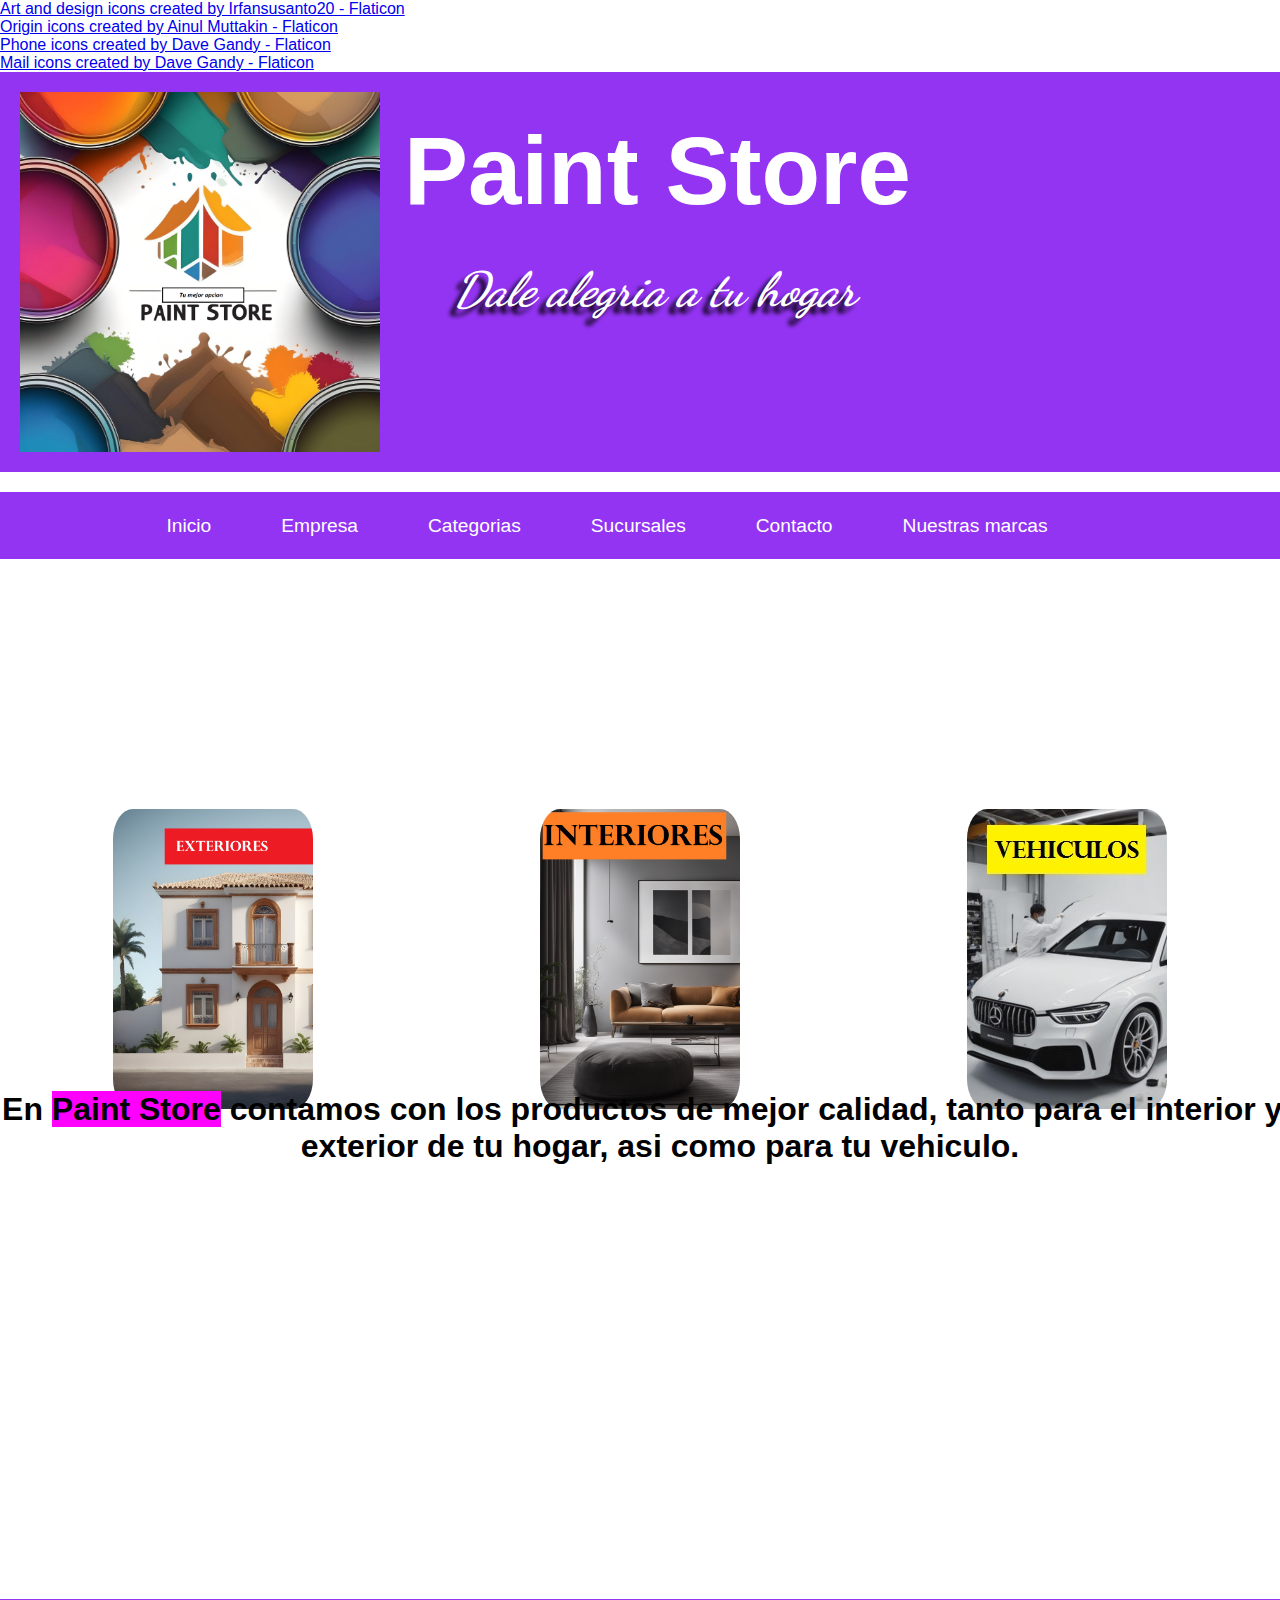
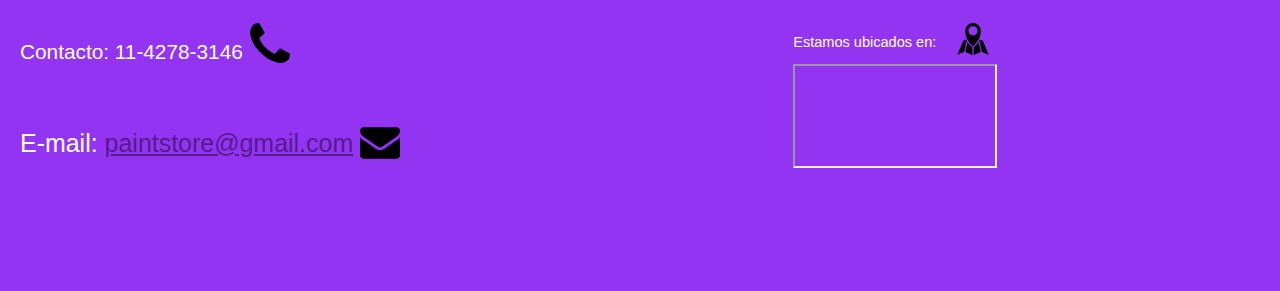
<file: index.html>
<!DOCTYPE html>
<html lang="en">
<head>
	<link rel="icon" href="imagenes/favicon.ico">
        <meta charset="utf-8">
        <meta name="viewport" content="width=device-width, initial-scale=1.0">
        <link rel="stylesheet" href="css/estilos.css">
        <title>Paint Store</title>
        <link rel="preconnect" href="https://fonts.googleapis.com">
        <link rel="preconnect" href="https://fonts.gstatic.com" crossorigin>
        <link href="https://fonts.googleapis.com/css2?family=Dancing+Script:wght@400..700&display=swap" rel="stylesheet">
        <a href="https://www.flaticon.com/free-icons/art-and-design" title="art and design icons">Art and design icons created by Irfansusanto20 - Flaticon</a>
        <a href="https://www.flaticon.com/free-icons/origin" title="origin icons">Origin icons created by Ainul Muttakin - Flaticon</a>
        <a href="https://www.flaticon.com/free-icons/phone" title="phone icons">Phone icons created by Dave Gandy - Flaticon</a>
        <a href="https://www.flaticon.com/free-icons/mail" title="mail icons">Mail icons created by Dave Gandy - Flaticon</a>
    </head>
<body>
	<header class="header">
		<div class="logo">
			<img src="imagenes/logopaintstore.png" alt="logo de la empresa">
		</div>
		<div class="titulos">
			<h1 class="titulo">Paint Store</h1>
			<h2 class="subtitulo">Dale alegria a tu hogar</h2>
		</div>
		
	</header>
	<nav class="nav">
        <a href="" class="nav-link">Inicio</a>
        <a href="" class="nav-link">Empresa</a>
        <a href="" class="nav-link">Categorias</a>
        <a href="" class="nav-link">Sucursales</a>
        <a href="formulario/formulario.html" class="nav-link">Contacto</a>
        <a href="" class="nav-link">Nuestras marcas</a>
	</nav>
	<main>
		<section class="cuadros">
		<a href="exteriores/exteriores.html">
            <section class="section" id="caja1"></section>
        </a>
        <a href="interiores/interiores.html">
            <section class="section" id="caja2"></section>
        </a>
        <a href="">
            <section class="section" id="caja3"></section>
        </a>
    	</section>
    	<h3 class="parrafomain">En <span class="resaltarps">Paint Store</span> contamos con los productos de mejor calidad, tanto para el interior y el exterior de tu hogar, asi como para tu vehiculo.</h3>
    </main>
	<footer>
		<div class="contacto">
            <p style="color: white">Contacto: 11-4278-3146</p>
            <p style="color:white" class="email">E-mail: <a href="">paintstore@gmail.com</a></p>
            <div class="telefono"></div>
        	<div class="sobre"></div>
        </div>
        <div class="ubicacion">
        	<div class="mapa"></div>
                <p class="ubicados">Estamos ubicados en: </p><iframe class="iframe" src="https://www.google.com/maps/embed?pb=!1m18!1m12!1m3!1d3283.52067178487!2d-58.4344997250034!3d-34.61628035816048!2m3!1f0!2f0!3f0!3m2!1i1024!2i768!4f13.1!3m3!1m2!1s0x95bcca439cae6e81%3A0x262db0ba6d79fcbe!2sAv.%20Rivadavia%204736-4670%2C%20C1424%20Cdad.%20Aut%C3%B3noma%20de%20Buenos%20Aires!5e0!3m2!1sen!2sar!4v1713997170315!5m2!1sen!2sar" width="600" height="450" style="border:1;" allowfullscreen="" loading="lazy" referrerpolicy="no-referrer-when-downgrade"></iframe>
        </div>
    </footer>
</body>
</html>
</file>
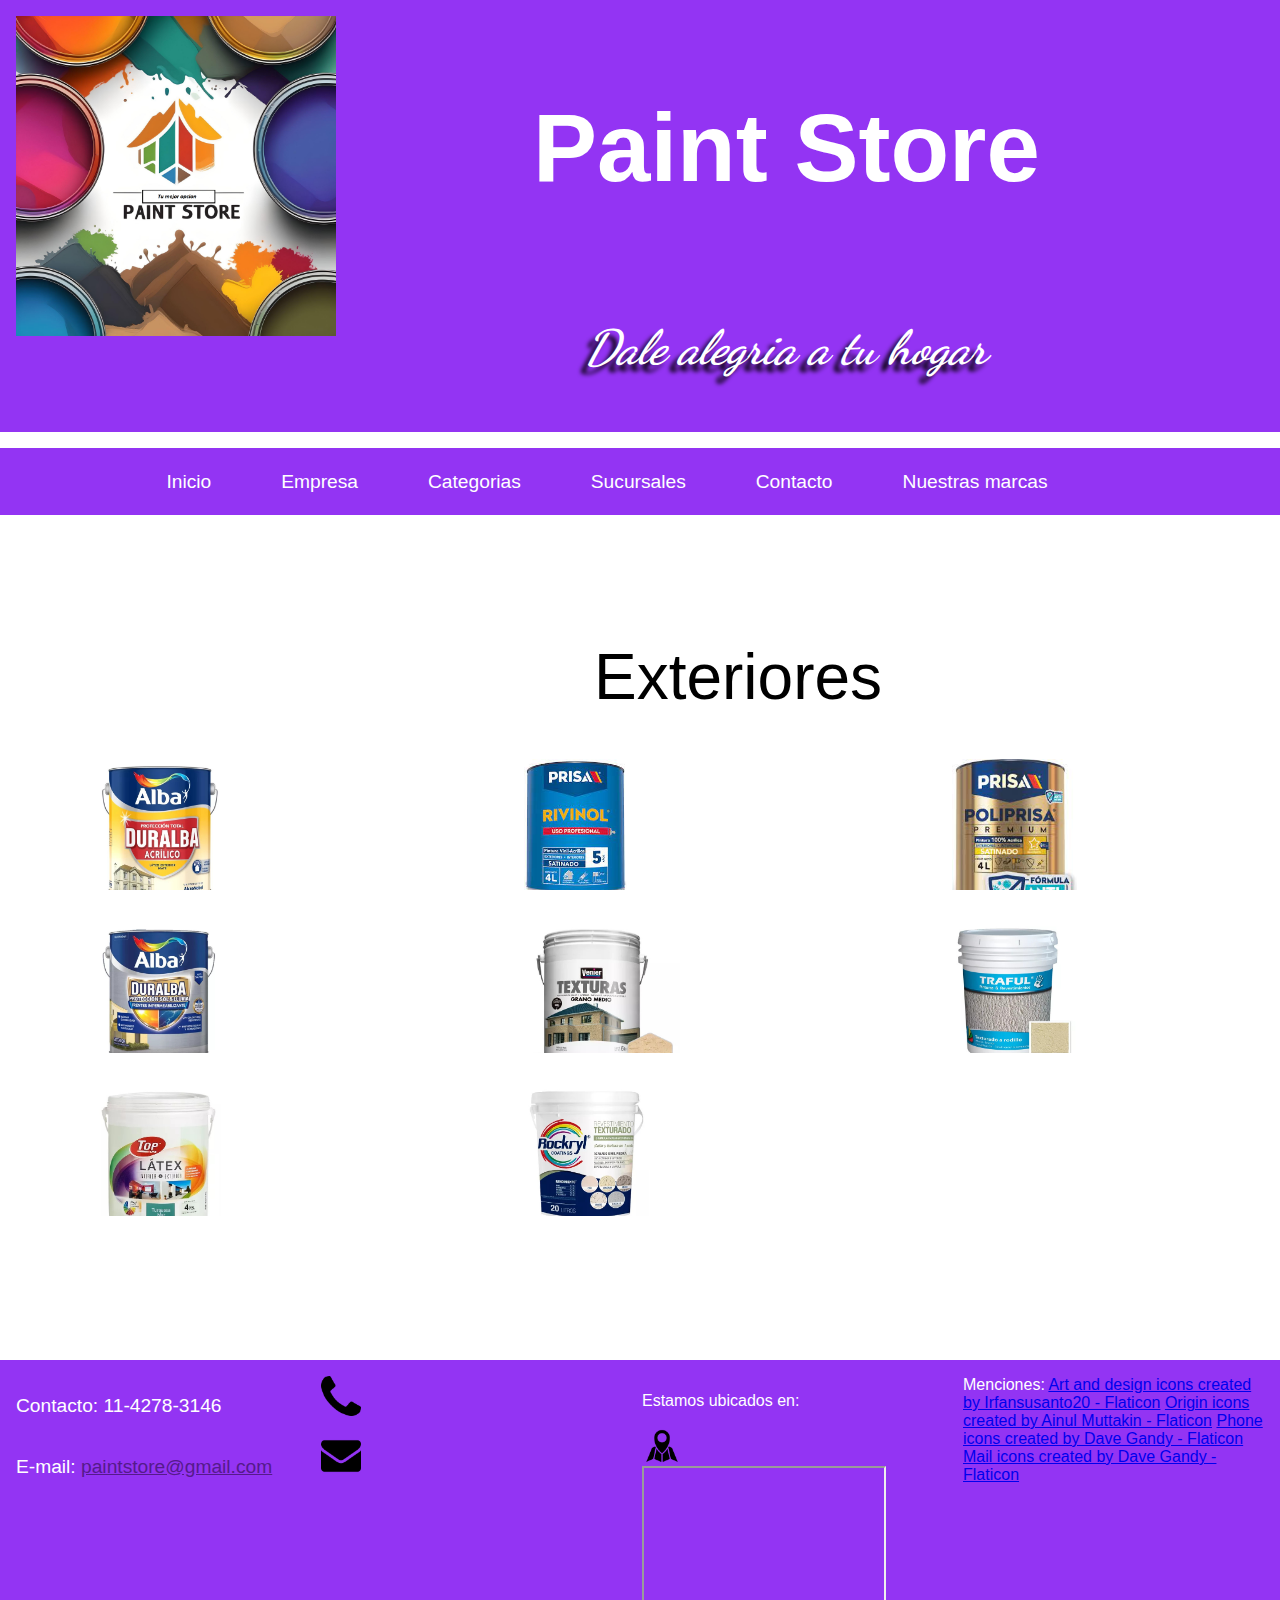
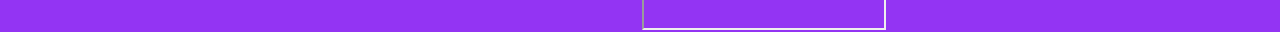
<file: exteriores/exteriores.html>
<!DOCTYPE html>
<html lang="en">
    <head>
	    <link rel="icon" href="../imagenes/favicon.ico">
            <meta charset="utf-8">
            <meta name="viewport" content="width=device-width, initial-scale=1.0">
            <link rel="stylesheet" href="css/estilos.css">
            <title>Paint Store</title>
    </head>
    <body>
	    <section class="header">
            <div class="logo">
			    <img src="../imagenes/logopaintstore.png" alt="logo de la empresa">
		    </div>
		    <div class="titulos">
			    <h1 class="titulo">Paint Store</h1>
			    <h2 class="subtitulo">Dale alegria a tu hogar</h2>
		    </div>
        </section>
        <section class="nav">
            <a href="../index.html" class="nav-link">Inicio</a>
            <a href="" class="nav-link">Empresa</a>
            <a href="" class="nav-link">Categorias</a>
            <a href="" class="nav-link">Sucursales</a>
            <a href="../formulario/formulario.html" class="nav-link">Contacto</a>
            <a href="" class="nav-link">Nuestras marcas</a>
        </section>
        <section class="main">
                <div id="exteriores">Exteriores</div>
                <a href="">
                    <div class="pinturasext" id="ext1"></div>
                </a>
                <a href="">
                    <div class="pinturasext" id="ext2"></div>
                </a>
                <a href="">
                    <div class="pinturasext" id="ext3"></div>
                </a>
                <a href="">
                    <div class="pinturasext" id="ext4"></div>
                </a>
                <a href="">
                    <div class="pinturasext" id="ext5"></div>
                </a>
                <a href="">
                    <div class="pinturasext" id="ext6"></div>
                </a>
                <a href="">
                    <div class="pinturasext" id="ext7"></div>
                </a>
                <a href="">
                    <div class="pinturasext" id="ext8"></div>
                </a>
        </section>
        <section class="footer">
            <div class="contacto">
                <p style="color: white">Contacto: 11-4278-3146</p>
                <div class="telefono"></div>
                <p style="color:white" class="email">E-mail: <a href="">paintstore@gmail.com</a></p>
                <div class="sobre"></div>
            </div>
            <div class="ubicacion">
                    <p class="ubicados">Estamos ubicados en: </p><div class="mapa"></div><iframe class="iframe" src="https://www.google.com/maps/embed?pb=!1m18!1m12!1m3!1d3283.52067178487!2d-58.4344997250034!3d-34.61628035816048!2m3!1f0!2f0!3f0!3m2!1i1024!2i768!4f13.1!3m3!1m2!1s0x95bcca439cae6e81%3A0x262db0ba6d79fcbe!2sAv.%20Rivadavia%204736-4670%2C%20C1424%20Cdad.%20Aut%C3%B3noma%20de%20Buenos%20Aires!5e0!3m2!1sen!2sar!4v1713997170315!5m2!1sen!2sar" width="600" height="450" style="border:1;" allowfullscreen="" loading="lazy" referrerpolicy="no-referrer-when-downgrade"></iframe>
            </div>
            <div class="menciones">Menciones:
                <link rel="preconnect" href="https://fonts.googleapis.com">
                <link rel="preconnect" href="https://fonts.gstatic.com" crossorigin>
                <link href="https://fonts.googleapis.com/css2?family=Dancing+Script:wght@400..700&display=swap" rel="stylesheet">
                <a href="https://www.flaticon.com/free-icons/art-and-design" title="art and design icons">Art and design icons created by Irfansusanto20 - Flaticon</a>
                <a href="https://www.flaticon.com/free-icons/origin" title="origin icons">Origin icons created by Ainul Muttakin - Flaticon</a>
                <a href="https://www.flaticon.com/free-icons/phone" title="phone icons">Phone icons created by Dave Gandy - Flaticon</a>
                <a href="https://www.flaticon.com/free-icons/mail" title="mail icons">Mail icons created by Dave Gandy - Flaticon</a>
            </div>
        </section>
    </body>
</html>
</file>
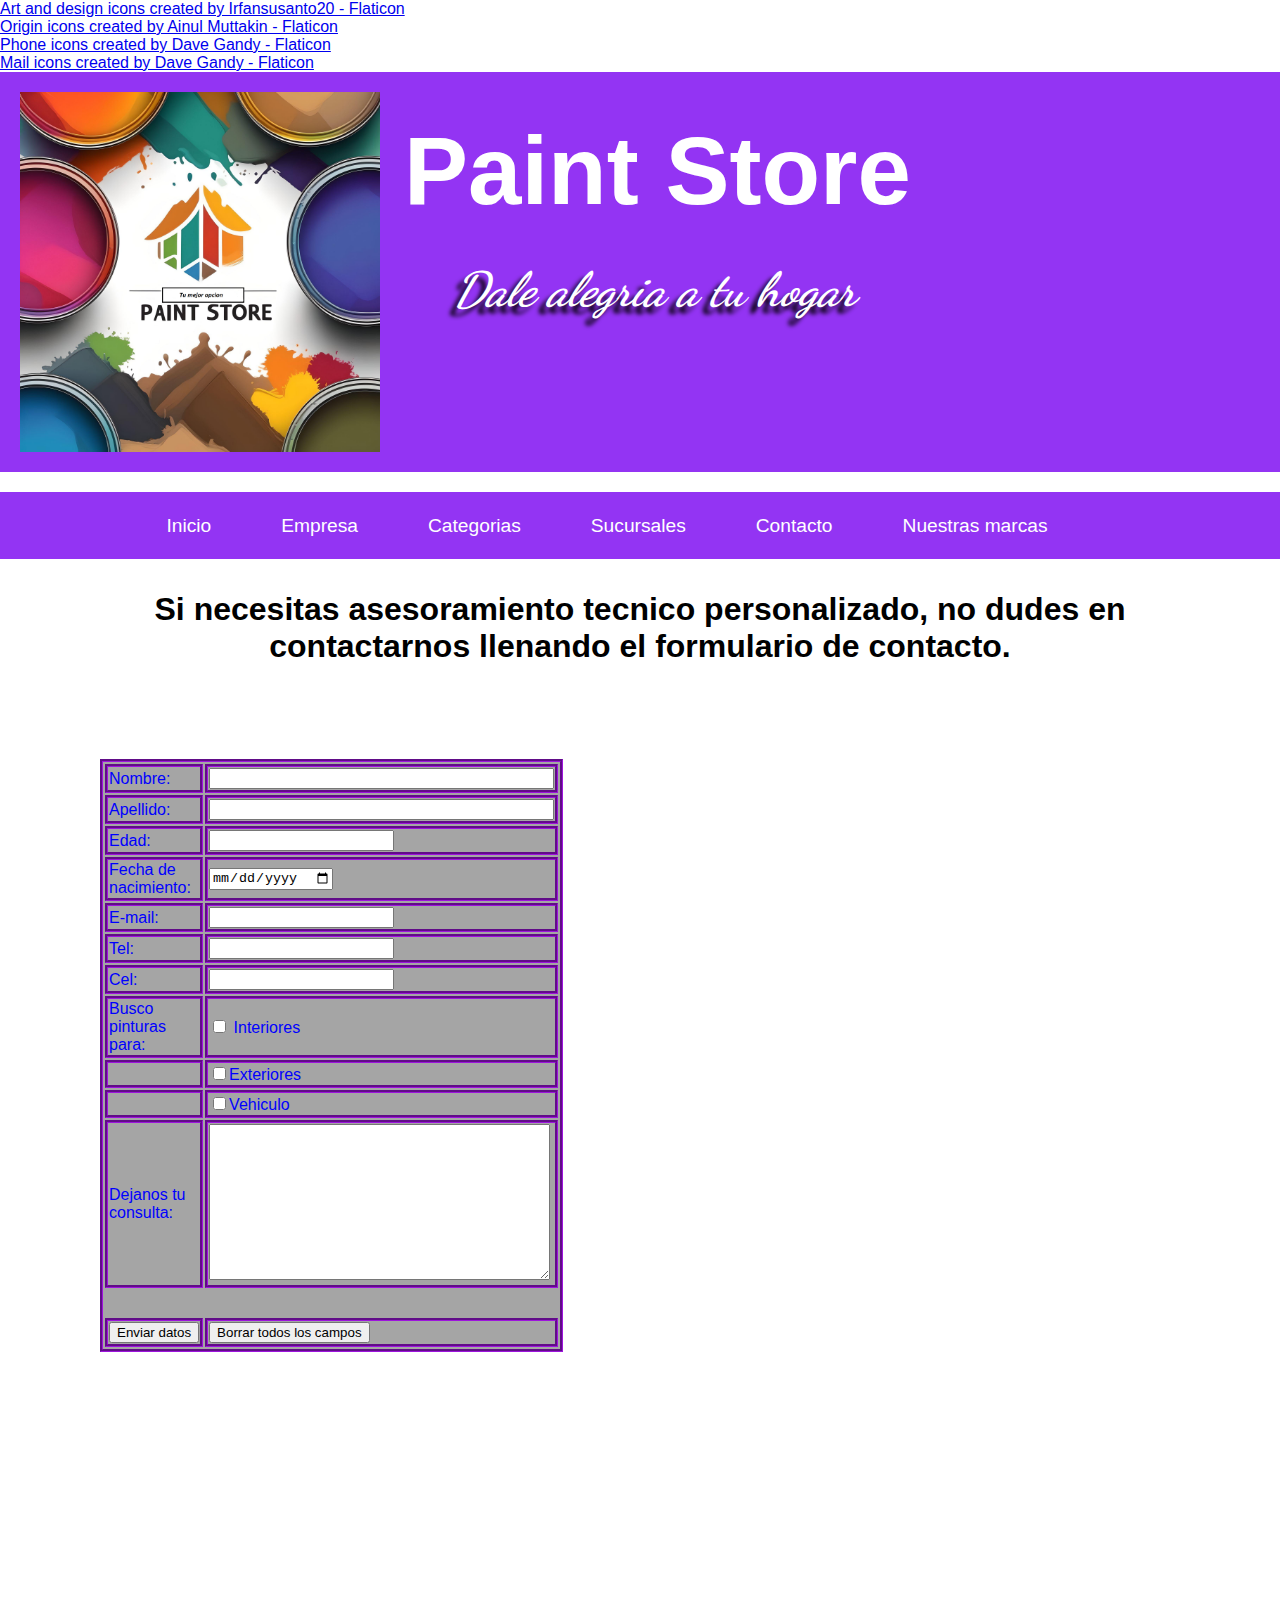
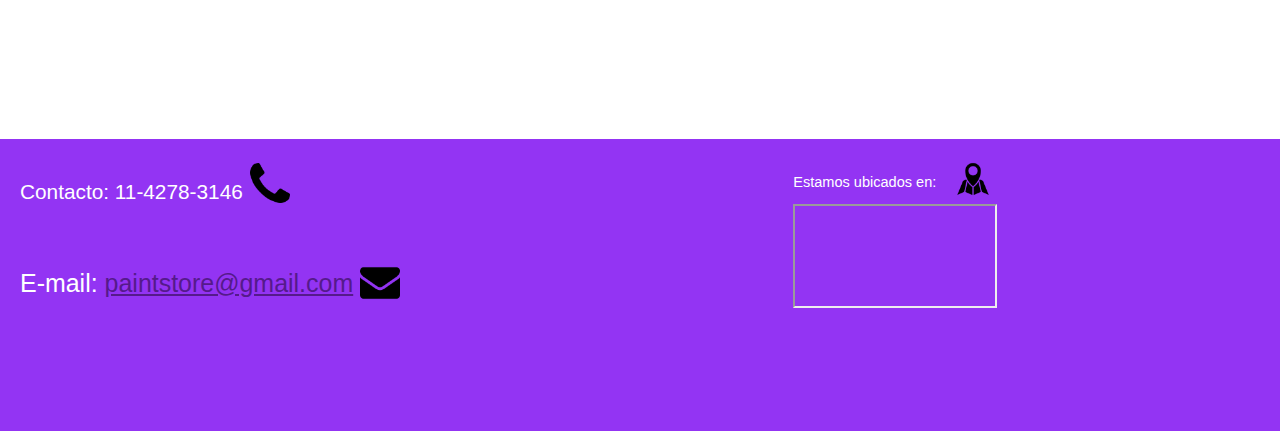
<file: formulario/formulario.html>
<!DOCTYPE html>
<html lang="en">
<head>
	<link rel="icon" href="../imagenes/favicon.ico">
        <meta charset="utf-8">
        <meta name="viewport" content="width=device-width, initial-scale=1.0">
        <link rel="stylesheet" href="css/estilos.css">
        <title>Paint Store</title>
        <link rel="preconnect" href="https://fonts.googleapis.com">
        <link rel="preconnect" href="https://fonts.gstatic.com" crossorigin>
        <link href="https://fonts.googleapis.com/css2?family=Dancing+Script:wght@400..700&display=swap" rel="stylesheet">
        <a href="https://www.flaticon.com/free-icons/art-and-design" title="art and design icons">Art and design icons created by Irfansusanto20 - Flaticon</a>
        <a href="https://www.flaticon.com/free-icons/origin" title="origin icons">Origin icons created by Ainul Muttakin - Flaticon</a>
        <a href="https://www.flaticon.com/free-icons/phone" title="phone icons">Phone icons created by Dave Gandy - Flaticon</a>
        <a href="https://www.flaticon.com/free-icons/mail" title="mail icons">Mail icons created by Dave Gandy - Flaticon</a>
    </head>
<body>
	<header class="header">
		<div class="logo">
			<img src="../imagenes/logopaintstore.png" alt="logo de la empresa">
		</div>
		<div class="titulos">
			<h1 class="titulo">Paint Store</h1>
			<h2 class="subtitulo">Dale alegria a tu hogar</h2>
		</div>
		
	</header>
	<nav class="nav">
		<a href="../index.html" class="nav-link">Inicio</a>
        <a href="" class="nav-link">Empresa</a>
        <a href="" class="nav-link">Categorias</a>
        <a href="" class="nav-link">Sucursales</a>
        <a href="" class="nav-link">Contacto</a>
        <a href="" class="nav-link">Nuestras marcas</a>
	</nav>
	<main>
		<section class="parrafo">
			<h3 class="h3">Si necesitas asesoramiento tecnico personalizado, no dudes en contactarnos llenando el formulario de contacto.</h3>
		</section>
		<section class="formulario">
			<form action="enviar.html" method="GET">
				<table class="tabla">
					<tr">
						<td>Nombre: </td>
						<td><input type="text" id="nombre" size="40" maxlength="20" required /></td>
					</tr>
					<tr>
						<td>Apellido: </td>
						<td><input type="text" id="apellido" size="40" maxlength="20" required /></td>
					</tr>
						<td>Edad: </td>
						<td><input type="number" id="edad" required /></td>
					</tr>
					<tr>
						<td>Fecha de nacimiento: </td>
						<td><input type="date" id="fnac" /></td>
					</tr>
					<tr>
						<td>E-mail: </td>
						<td><input type="email" id="email" /></td>
					</tr>
					<tr>
						<td>Tel: </td>
						<td><input type="tel" id="telefono" /></td>
					</tr>
					<tr>
						<td>Cel: </td>
						<td><input type="tel" id="celular" /></td>
					</tr>
					<tr>
						<td>Busco pinturas para: </td>
						<td><input type="checkbox" name="pinturas" id="interiores">
							<label for="interiores">Interiores</label>
						</td>
					</tr>
					<tr>
						<td></td>
						<td><input type="checkbox" name="pinturas" id="exteriores">Exteriores</td>
					</tr>
					<tr>
						<td></td>
						<td><input type="checkbox" name="pinturas" id="vehiculo">Vehiculo</td>
					</tr>
					<tr>
						<td>Dejanos tu consulta: </td>
						<td>
							<textarea name="consulta" id="consulta" rows="10" cols="40"></textarea>
						</td>
					</tr>
					<tr> 
						<td class="vacia"></td>
					</tr>
					<tr>
						<td class="vacia"></td>
					</tr>
					<tr>
						<td class="vacia"></td>
					</tr>
					<tr>
						<td class="vacia"></td>
					</tr>
					<tr>
						<td class="vacia"></td>
					</tr>
					<tr>
						<td class="vacia"></td>
					</tr>
					<tr>
						<td class="vacia"></td>
					</tr> 
					<tr>
						<td><input type="submit" value="Enviar datos"></td>
						<td><input type="reset" value="Borrar todos los campos"></td>
					</tr>
				</table>
			</form>
		</section>
	</main>
	<footer>
		<div class="contacto">
            <p style="color: white">Contacto: 11-4278-3146</p>
            <p style="color:white" class="email">E-mail: <a href="">paintstore@gmail.com</a></p>
            <div class="telefono"></div>
        	<div class="sobre"></div>
        </div>
        <div class="ubicacion">
        	<div class="mapa"></div>
                <p class="ubicados">Estamos ubicados en: </p><iframe class="iframe" src="https://www.google.com/maps/embed?pb=!1m18!1m12!1m3!1d3283.52067178487!2d-58.4344997250034!3d-34.61628035816048!2m3!1f0!2f0!3f0!3m2!1i1024!2i768!4f13.1!3m3!1m2!1s0x95bcca439cae6e81%3A0x262db0ba6d79fcbe!2sAv.%20Rivadavia%204736-4670%2C%20C1424%20Cdad.%20Aut%C3%B3noma%20de%20Buenos%20Aires!5e0!3m2!1sen!2sar!4v1713997170315!5m2!1sen!2sar" width="600" height="450" style="border:1;" allowfullscreen="" loading="lazy" referrerpolicy="no-referrer-when-downgrade"></iframe>
        </div>
    </footer>
</body>
</html>
</file>
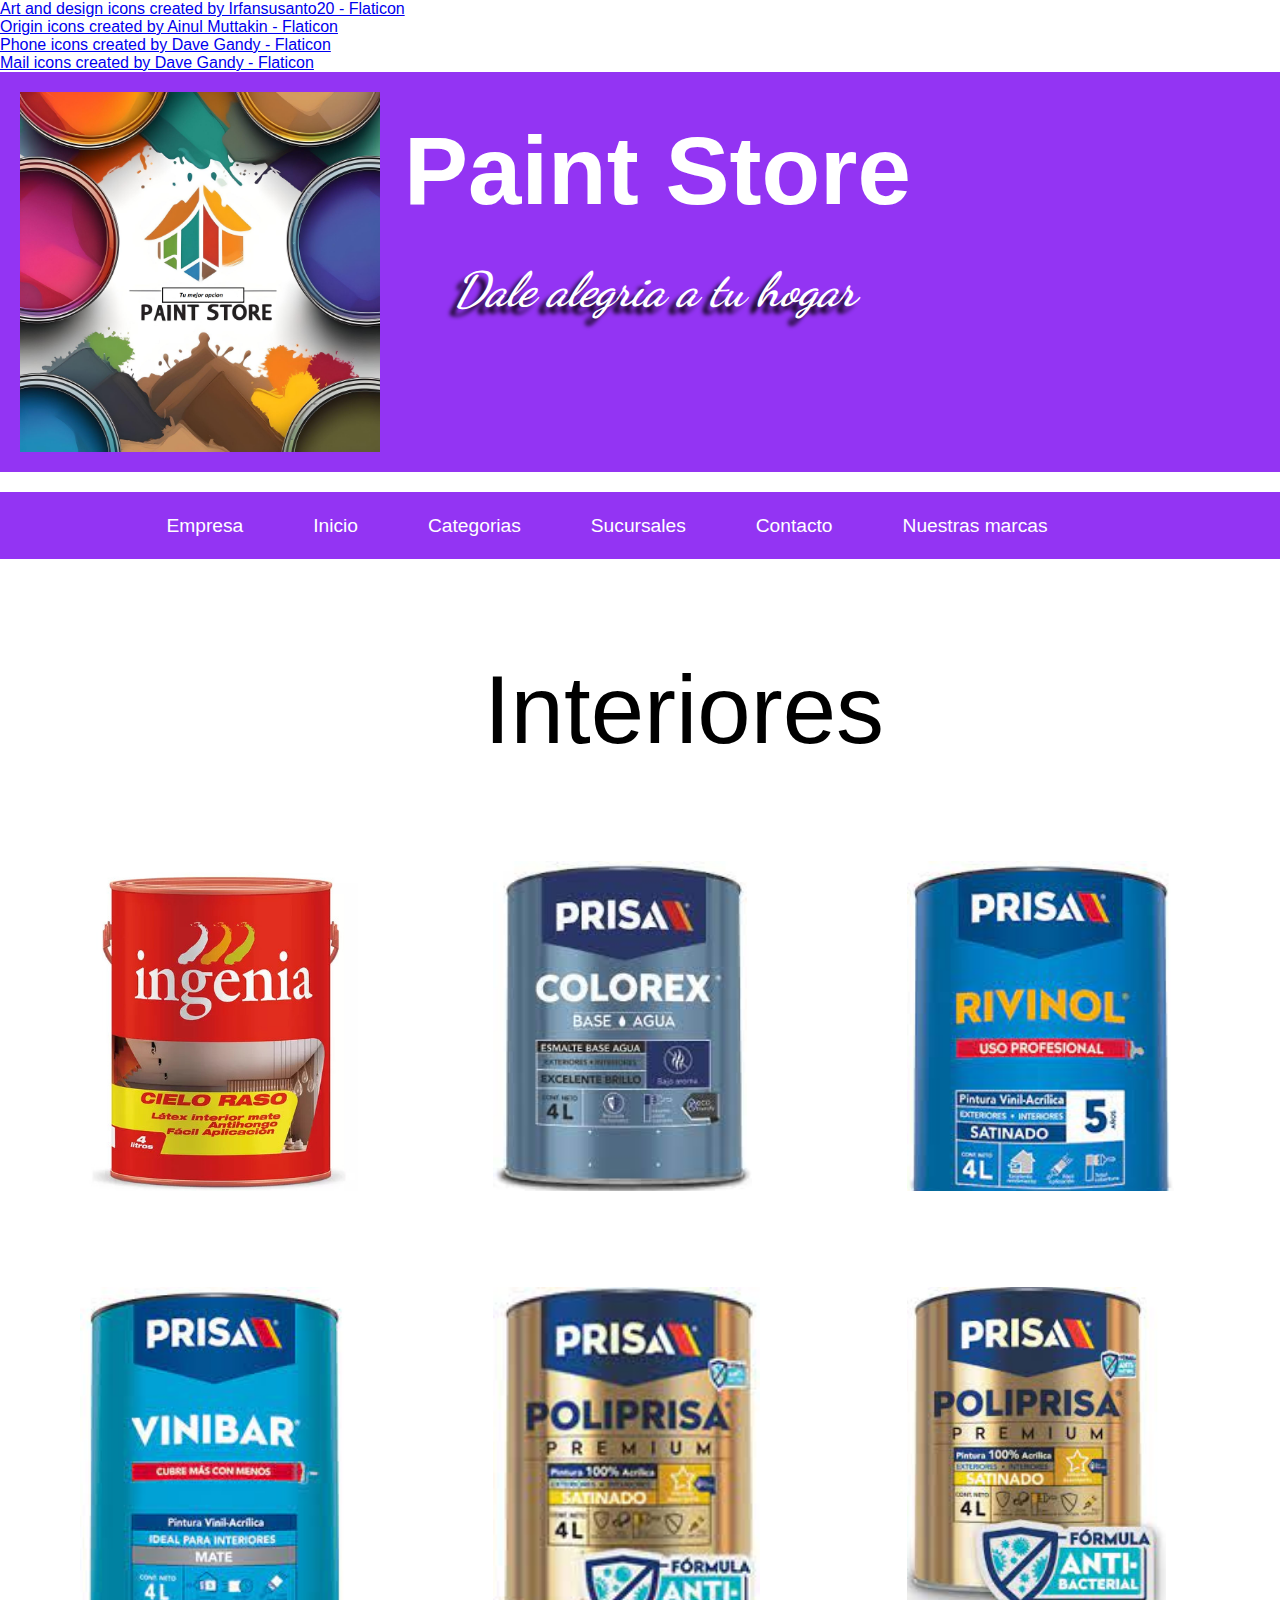
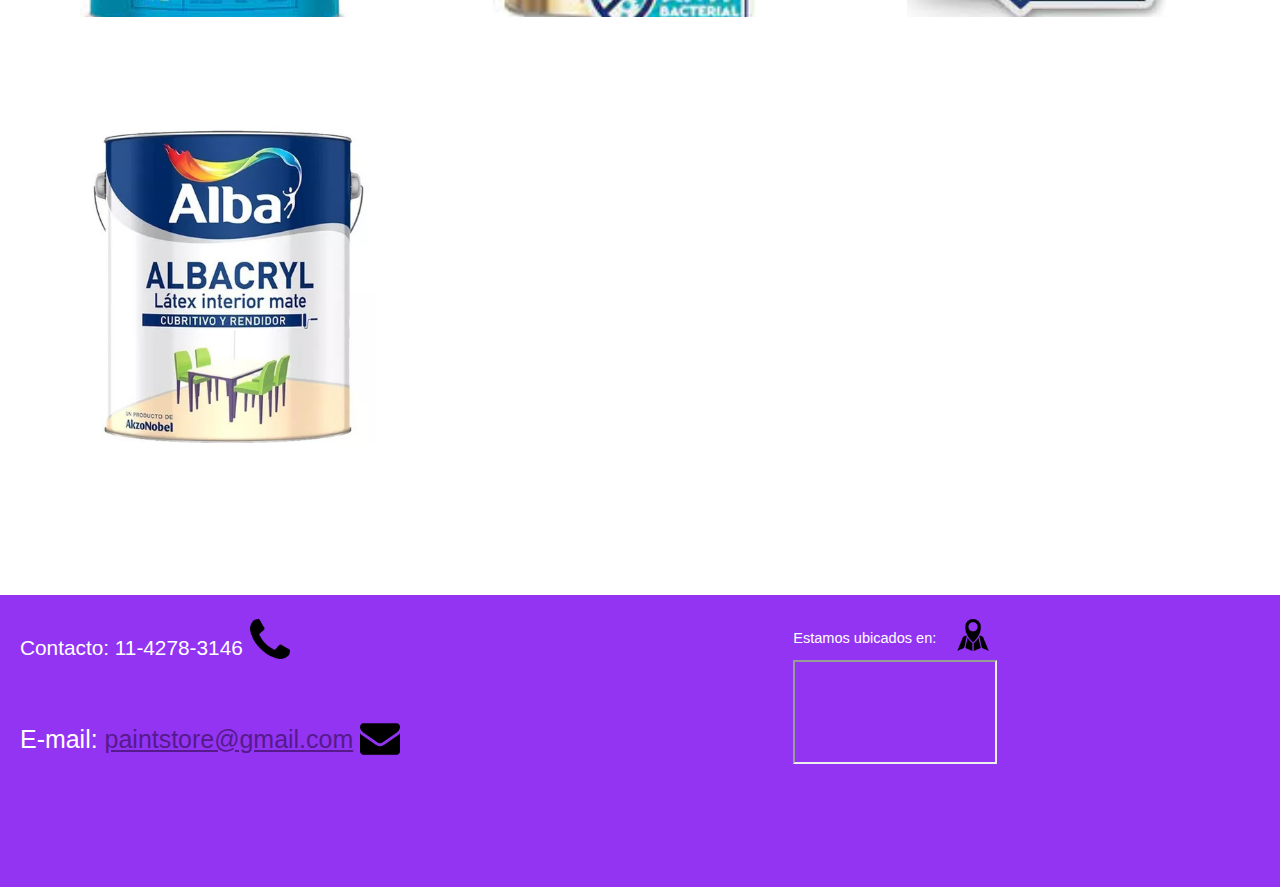
<file: interiores/interiores.html>
<!DOCTYPE html>
<html lang="en">
<head>
	<link rel="icon" href="../imagenes/favicon.ico">
        <meta charset="utf-8">
        <meta name="viewport" content="width=device-width, initial-scale=1.0">
        <link rel="stylesheet" href="css/estilos.css">
        <title>Paint Store</title>
        <link rel="preconnect" href="https://fonts.googleapis.com">
        <link rel="preconnect" href="https://fonts.gstatic.com" crossorigin>
        <link href="https://fonts.googleapis.com/css2?family=Dancing+Script:wght@400..700&display=swap" rel="stylesheet">
        <a href="https://www.flaticon.com/free-icons/art-and-design" title="art and design icons">Art and design icons created by Irfansusanto20 - Flaticon</a>
        <a href="https://www.flaticon.com/free-icons/origin" title="origin icons">Origin icons created by Ainul Muttakin - Flaticon</a>
        <a href="https://www.flaticon.com/free-icons/phone" title="phone icons">Phone icons created by Dave Gandy - Flaticon</a>
        <a href="https://www.flaticon.com/free-icons/mail" title="mail icons">Mail icons created by Dave Gandy - Flaticon</a>
    </head>
<body>
	<header class="header">
		<div class="logo">
			<img src="../imagenes/logopaintstore.png" alt="logo de la empresa">
		</div>
		<div class="titulos">
			<h1 class="titulo">Paint Store</h1>
			<h2 class="subtitulo">Dale alegria a tu hogar</h2>
		</div>
		
	</header>
	<nav class="nav">
        <a href="" class="nav-link">Empresa</a>
        <a href="../index.html" class="nav-link">Inicio</a>
        <a href="" class="nav-link">Categorias</a>
        <a href="" class="nav-link">Sucursales</a>
        <a href="../formulario/formulario.html" class="nav-link">Contacto</a>
        <a href="" class="nav-link">Nuestras marcas</a>
	</nav>
	<main>
        <div id="interiores">Interiores</div>
		<a href="">
            <div class="pinturas" id="p1"></div>
        </a>
        <a href="">
            <div class="pinturas" id="p2"></div>
        </a>
        <a href="">
            <div class="pinturas" id="p3"></div>
        </a>
        <a href="">
            <div class="pinturas" id="p4"></div>
        </a>
        <a href="">
            <div class="pinturas" id="p5"></div>
        </a>
        <a href="">
            <div class="pinturas" id="p6"></div>
        </a>
        <a href="">
            <div class="pinturas" id="p7"></div>
        </a>
    </main>
	<footer>
		<div class="contacto">
            <p style="color: white">Contacto: 11-4278-3146</p>
            <p style="color:white" class="email">E-mail: <a href="">paintstore@gmail.com</a></p>
            <div class="telefono"></div>
        	<div class="sobre"></div>
        </div>
        <div class="ubicacion">
        	<div class="mapa"></div>
                <p class="ubicados">Estamos ubicados en: </p><iframe class="iframe" src="https://www.google.com/maps/embed?pb=!1m18!1m12!1m3!1d3283.52067178487!2d-58.4344997250034!3d-34.61628035816048!2m3!1f0!2f0!3f0!3m2!1i1024!2i768!4f13.1!3m3!1m2!1s0x95bcca439cae6e81%3A0x262db0ba6d79fcbe!2sAv.%20Rivadavia%204736-4670%2C%20C1424%20Cdad.%20Aut%C3%B3noma%20de%20Buenos%20Aires!5e0!3m2!1sen!2sar!4v1713997170315!5m2!1sen!2sar" width="600" height="450" style="border:1;" allowfullscreen="" loading="lazy" referrerpolicy="no-referrer-when-downgrade"></iframe>
        </div>
    </footer>
</body>
</html>
</file>
<file: css/estilos.css>
body{
	display: flex;
	position: absolute;
	margin: 0%;
	font-family: Arial, Helvetica, sans-serif;
	flex-direction: column;
}
.header{
	display: flex;
	background-color:rgb(147, 52, 243);
    min-width: 100vw;
    height: 40vh;
    padding: 20px;
    background-size: contain;
    position: relative;
    overflow: auto;
}
.logo{
	display: flex;
	width: 30%;
	height: 100%;
}
.titulos{
	position: relative;
	bottom: 40px;
	width: 60%;
	height: 100%;
}
.titulo{
	color:white;
	font-size: 6em;
}
.subtitulo{
	text-shadow: -7px 7px 4px rgb(0, 0, 0);
    font-family: "Dancing Script", cursive;
    font-optical-sizing: auto;
    font-weight: <weight>;
    font-style: normal;
    position: relative;
    font-style: oblique;
    color:  white;
    font-size: 3em;
    bottom: 30px;
    left: 50px;
}
.nav{
	display: flex;
	width: 100vw;
    height: 7vh;
    background-color:rgb(147, 52, 243);
    padding: 2px;
    margin-top:20px;
    justify-content: center;
    align-items: center;

}
.nav-link{
    font-size: 1.2em;
    color: white;
    padding-right: 70px;
    text-decoration: none;
}
.nav-link:hover{
    color:rgb(214, 49, 49);
}
main{ 
	display: flex;
	position: relative;
	flex-direction: column;
	margin-bottom: 20px;
}
.cuadros{
	display: flex;
	width: 100vw;
	height: 100vh;
	justify-content: space-around;
	align-items: center;

}
.section{
	display: flex;
	width: 200px;
    height: 300px;
    background-color: brown;
    margin-bottom: 100px;
    border-radius: 10%;

}
#caja1{
	background: url(exteriores4.jpg);
    background-size: 150%;
    background-repeat: no-repeat;
    transition: all 1s;

}
#caja2{
	background: url(interiores2.jpg);
    background-size: 150%;
    background-repeat: no-repeat;
    transition: all 1s;

}
#caja3{
	background: url(autoblanco2.jpg);
	transition: all 1s;

}
#caja1:hover{             /* Transformacion/transicion de la caja1 */
    transform: scale(1.3, 1.3);
    -webkit-transform: scale(1.3, 1.3);
    -ms-transform: scale(1.3, 1.3);
}

#caja2:hover{             /* Transformacion/transicion de la caja2 */
    box-shadow: -40px 40px 40px grey;
    transform: translate(40px, -20px);
    -webkit-transform: translate(40px, -20px);
    -ms-transform: translate(40px, -20px);
}


#caja3:hover{             /* Transformacion/transicion de la caja 3*/
    transform: rotate(15deg);
    -webkit-transform: rotate(15deg);
    -ms-transform:rotate(15deg);
}
.parrafomain{
	position: absolute;
	top: 500px;
	text-align: center;
    font-size: 2em;

}

.resaltarps{
    background-color:magenta;

}
footer{
	padding: 20px;
    width: 100vw;
    height: 28vh;
    background-color:rgb(147, 52, 243);
    font-size: 1.3em;
    display: flex;
    position: relative;
    background: contain;
    top: 120px;
    overflow: auto;
    justify-content: flex-start;
}
.contacto{
	position: relative;
}
.email{
	position: relative;
	top: 40px;
    font-size: 1.2em;
    color: white;
    text-decoration: none;
}
.email:visited{
    color: blue;
    text-decoration: none;
}
.iframe{
    width: 200px;
    height: 100px;
}
.ubicacion{
	position: relative;
	left: 440px;
	font-size: 0.7em;
    color:white;
    bottom: 40px;
}
.mapa{
	position: relative;
    background-image: url(map.png);
    background-size: 100%;
    width: 40px;
    height: 40px;
    top: 40px;
    left: 160px;
}
.telefono{
	position: relative;
    background-image: url(tel.png);
    background-size: 100%;
    width: 40px;
    height: 40px;
    bottom: 120px;
    left: 230px;

}
.sobre{
	position: relative;
    background-image: url(sobre.png);
    background-size: 100%;
    width: 40px;
    height: 40px;
    bottom: 60px;
    left: 340px;

}
@media (min-width: 600px) {
    .header{
        max-width:540px;
    }
}
@media (min-width:800px) {
    .header{
        max-width: 760px;
    }
}
@media (min-width:1200px) {
    .header{
        max-width:1050px;
    }
}
@media (min-width:2000px) {
    .header{
        max-width: 1950px;
    }
}
@media (min-width:2500px) {
    .header{
        max-width: 2320px;
    }
}
@media (min-width:3000px) {
    .header{
        max-width:2970px;
    }
}
@media (min-width:3600px) {
    .header{
        max-width:3320px;
    }
}
@media (min-width:4200px) {
    .header{
        max-width:3800px;
    }
}
</file>
<file: exteriores/css/estilos.css>
body{
	display: grid;
	margin: 0%;
	font-family: Arial, Helvetica, sans-serif;
    grid-template-columns: 1fr;
    grid-auto-rows: 3fr 1fr 4fr 3fr;
    grid-template-areas: "Header" 
                         "Navegador"
                         "Main"
                         "Footer";
    grid-row-gap: 1rem;
}

.header{
    grid-area: Header; background-color: rgb(147, 52, 243);
    display: grid;
    grid-template-columns: 1fr 4fr;
    grid-template-rows: 1fr;
    padding: 1rem;
    background-size: contain;
    width: 100%;
    height: 25rem;
}

.nav{
    grid-area: Navegador; background-color: rgb(147, 52, 243);
    display: flex;
	width: 100vw;
    height: 7vh;
    background-color:rgb(147, 52, 243);
    padding: 2px;
    justify-content: center;
    align-items: center;
}

.main{
    grid-area: Main; background-color: white;
    display: grid; 
    grid-template-columns: repeat(3, 1fr);
    grid-template-rows: 2fr 3fr 3fr 3fr;
    width: 100%;
    height: 100%;
    grid-row-gap: 2em;
    padding: 2em;
    bottom: 6em;
    margin-left: 4em;
    text-align: center;

}
.pinturasext{
    width: 100%;
    height: 100%;
}

#exteriores{
    columns: black;
    text-align: center;
    grid-column: 1/4;
    font-size: 4rem;
    justify-content: center;
    align-items: center;
    
}

#ext1{
    background: url(../../imagenes/ext1.jpg);
    background-repeat: no-repeat;
    background-size: 60%;
    object-fit: fill;
    width: 50%;
    height: 100%;
    transition: all 1s;
    
}
#ext2{
    background: url(../../imagenes/ext2.jpg);
    background-repeat: no-repeat;
    background-size: 60%;
    object-fit: fill;
    width: 40%;
    height: 100%;
    transition: all 1s;
   
}
#ext3{
    background: url(../../imagenes/ext3.jpg);
    background-repeat: no-repeat;
    background-size: 73%;
    object-fit: fill;
    width: 40%;
    height: 100%;
    transition: all 1s;
   
}
#ext4{
    background: url(../../imagenes/ext4.jpg);
    background-repeat: no-repeat;
    background-size: 73%;
    object-fit: fill;
    width: 40%;
    height: 100%;
    transition: all 1s;
    
}
#ext5{
    background: url(../../imagenes/ext5.jpg);
    background-repeat: no-repeat;
    background-size: 73%;
    object-fit: fill;
    width: 50%;
    height: 100%;
    transition: all 1s;
}
#ext6{
    background: url(../../imagenes/ext6.jpg);
    background-repeat: no-repeat;
    background-size: 73%;
    object-fit: fill;
    width: 40%;
    height: 100%;
    transition: all 1s;
    
}
#ext7{background: url(../../imagenes/ext7.jpg);
    background-repeat: no-repeat;
    background-size: 73%;
    object-fit: fill;
    width: 40%;
    height: 100%;
    transition: all 1s;
    
}
#ext8{background: url(../../imagenes/ext8.jpg);
    background-repeat: no-repeat;
    background-size: 73%;
    object-fit: fill;
    width: 40%;
    height: 100%;
    transition: all 1s;
}
#ext1:hover{             
    transform: scale(1.3, 1.3);
    -webkit-transform: scale(1.3, 1.3);
    -ms-transform: scale(1.3, 1.3);
}
#ext2:hover{             
    transform: scale(1.3, 1.3);
    -webkit-transform: scale(1.3, 1.3);
    -ms-transform: scale(1.3, 1.3);
}
#ext3:hover{             
    transform: scale(1.3, 1.3);
    -webkit-transform: scale(1.3, 1.3);
    -ms-transform: scale(1.3, 1.3);
}
#ext4:hover{             
    transform: scale(1.3, 1.3);
    -webkit-transform: scale(1.3, 1.3);
    -ms-transform: scale(1.3, 1.3);
}
#ext5:hover{             
    transform: scale(1.3, 1.3);
    -webkit-transform: scale(1.3, 1.3);
    -ms-transform: scale(1.3, 1.3);
}
#ext6:hover{             
    transform: scale(1.3, 1.3);
    -webkit-transform: scale(1.3, 1.3);
    -ms-transform: scale(1.3, 1.3);
}
#ext7:hover{             
    transform: scale(1.3, 1.3);
    -webkit-transform: scale(1.3, 1.3);
    -ms-transform: scale(1.3, 1.3);
}
#ext8:hover{             
    transform: scale(1.3, 1.3);
    -webkit-transform: scale(1.3, 1.3);
    -ms-transform: scale(1.3, 1.3);
}
.footer{
    grid-area: Footer; background-color: rgb(147, 52, 243);
    display: grid;
    grid-template-columns: 2fr 1fr 1fr;
    justify-content: space-between;
    padding: 1rem;
    grid-column-gap: 1rem;
    margin-top: 10em;

}
.logo{
    display: flex;
    width: 10rem;
    height: 20rem;

}
.titulos{
    display: grid;
    grid-template-columns: 1fr;
    grid-template-rows: 1fr 0.5fr;
    justify-content: center;
    justify-items: center;
    align-items: center;
    grid-row-gap: 0%;

}
.titulo{
    color: white;
    font-size: 6rem;
    justify-content: center;

}
.subtitulo{
	text-shadow: -7px 7px 4px rgb(0, 0, 0);
    font-family: "Dancing Script", cursive;
    font-optical-sizing: auto;
    font-weight: <weight>;
    font-style: normal;
    font-style: oblique;
    color:  white;
    font-size: 3rem;
}
.nav-link{
    font-size: 1.2em;
    color: white;
    padding-right: 70px;
    text-decoration: none;
}
.nav-link:hover{
    color:rgb(214, 49, 49);
}
.mapa{
    background-image: url(../../imagenes/map.png);
    background-size: 100%;
    width: 40px;
    height: 40px;
    grid-column: 1/4;
}
.telefono{
    background-image: url(../../imagenes/tel.png);
    background-size: 100%;
    width: 40px;
    height: 40px;
}
.sobre{
    background-image: url(../../imagenes/sobre.png);
    background-size: 100%;
    width: 40px;
    height: 40px;
}
.contacto{
    font-size: 1.2em;
    display: grid;
    grid-template-columns: 1fr 1fr;
    grid-template-rows: 1fr 1fr;
    height: 3rem;
}
.email{
    font-size: 1em;
    color: white;
    text-decoration: none;
}
.email:visited{
    color: blue;
    text-decoration: none;
}
.iframe{
    width: 15rem;
    height: 10rem;
}

.ubicacion{
    color: white;
    font-size: 1em;
    grid-template-columns: 1fr 1fr;
    grid-template-rows: 4fr;
    height: 1rem;
}

.menciones{
    color: white;
}
@media (min-width: 600px) {
    body{
        max-width:540px;
    }
    .titulo{
        max-width: 400px;

    }



}
@media (min-width:800px) {
    body{
        max-width: 760px;
    }
    .titulo{
        max-width: 600px;

    }
}
@media (min-width:1200px) {
    body{
        max-width:1050px;
    }
}
@media (min-width:2000px) {
    body{
        max-width: 1950px;
    }
}
@media (min-width:2500px) {
    body{
        max-width: 2320px;
    }
}
@media (min-width:3000px) {
    body{
        max-width:2970px;
    }
}
@media (min-width:3600px) {
    body{
        max-width:3320px;
    }
}
@media (min-width:4200px) {
    body{
        max-width:3800px;
    }
}
</file>
<file: formulario/css/estilos.css>
body{
	display: flex;
	position: absolute;
	margin: 0%;
	font-family: Arial, Helvetica, sans-serif;
	flex-direction: column;
}
.header{
	display: flex;
	background-color:rgb(147, 52, 243);
    min-width: 100vw;
    height: 40vh;
    padding: 20px;
    background-size: contain;
    position: relative;
    overflow: auto;
}
.logo{
	display: flex;
	width: 30%;
	height: 100%;
}
.titulos{
	position: relative;
	bottom: 40px;
	width: 60%;
	height: 100%;
}
.titulo{
	color:white;
	font-size: 6em;
}
.subtitulo{
	text-shadow: -7px 7px 4px rgb(0, 0, 0);
    font-family: "Dancing Script", cursive;
    font-optical-sizing: auto;
    font-weight: <weight>;
    font-style: normal;
    position: relative;
    font-style: oblique;
    color:  white;
    font-size: 3em;
    bottom: 30px;
    left: 50px;
}
.nav{
	display: flex;
	width: 100vw;
    height: 7vh;
    background-color:rgb(147, 52, 243);
    padding: 2px;
    margin-top:20px;
    justify-content: center;
    align-items: center;

}
.nav-link{
    font-size: 1.2em;
    color: white;
    padding-right: 70px;
    text-decoration: none;
}
.nav-link:hover{
    color:rgb(214, 49, 49);
}
main{
	display:flex;
	width:100vw;
	height:100vh;
	flex-direction: column;
	justify-content:flex-start;
	align-items:center;
	position:relative;
}
.parrafo{
	width:80vw;
	height:9vh;
}
.h3{
	text-align:center;
	font-size: 2em;
	color: black;
}
.formulario{
	width: 100vw;
	height:50vh;
	position:absolute;
	left:100px;
	top: 200px;
	bottom:100px;
}
.tabla{
    width: 30vw;
    border: 2;
    border-color: rgb(157, 20, 220);
    color: blue;
    border-style:groove;
    background-color: rgb(165, 165, 165);
}

td{
    border:2;
    border-color: rgb(157, 20, 220);
    border-style:groove;
}

.vacia{
    border: none;


}
footer{
	padding: 20px;
    width: 100vw;
    height: 28vh;
    background-color:rgb(147, 52, 243);
    font-size: 1.3em;
    display: flex;
    position: relative;
    background: contain;
    top: 120px;
    overflow: auto;
    justify-content: flex-start;
	top: 280px;
}
.contacto{
	position: relative;
}
.email{
	position: relative;
	top: 40px;
    font-size: 1.2em;
    color: white;
    text-decoration: none;
}
.email:visited{
    color: blue;
    text-decoration: none;
}
.iframe{
    width: 200px;
    height: 100px;
}
.ubicacion{
	position: relative;
	left: 440px;
	font-size: 0.7em;
    color:white;
    bottom: 40px;
}
.mapa{
	position: relative;
    background-image: url(../../imagenes/map.png);
    background-size: 100%;
    width: 40px;
    height: 40px;
    top: 40px;
    left: 160px;
}
.telefono{
	position: relative;
    background-image: url(../../imagenes/tel.png);
    background-size: 100%;
    width: 40px;
    height: 40px;
    bottom: 120px;
    left: 230px;

}
.sobre{
	position: relative;
    background-image: url(../../imagenes/sobre.png);
    background-size: 100%;
    width: 40px;
    height: 40px;
    bottom: 60px;
    left: 340px;

}
@media (min-width: 600px) {
    .header{
        max-width:540px;
    }
}
@media (min-width:800px) {
    .header{
        max-width: 760px;
    }
}
@media (min-width:1200px) {
    .header{
        max-width:1050px;
    }
}
@media (min-width:2000px) {
    .header{
        max-width: 1950px;
    }
}
@media (min-width:2500px) {
    .header{
        max-width: 2320px;
    }
}
@media (min-width:3000px) {
    .header{
        max-width:2970px;
    }
}
@media (min-width:3600px) {
    .header{
        max-width:3320px;
    }
}
@media (min-width:4200px) {
    .header{
        max-width:3800px;
    }
}
</file>
<file: interiores/css/estilos.css>
body{
	display: flex;
	position: absolute;
	margin: 0%;
	font-family: Arial, Helvetica, sans-serif;
	flex-direction: column;
}
.header{
	display: flex;
	background-color:rgb(147, 52, 243);
    min-width: 100vw;
    height: 40vh;
    padding: 20px;
    background-size: contain;
    position: relative;
    overflow: auto;
}
.logo{
	display: flex;
	width: 30%;
	height: 100%;
}
.titulos{
	position: relative;
	bottom: 40px;
	width: 60%;
	height: 100%;
}
.titulo{
	color:white;
	font-size: 6em;
}
.subtitulo{
	text-shadow: -7px 7px 4px rgb(0, 0, 0);
    font-family: "Dancing Script", cursive;
    font-optical-sizing: auto;
    font-weight: <weight>;
    font-style: normal;
    position: relative;
    font-style: oblique;
    color:  white;
    font-size: 3em;
    bottom: 30px;
    left: 50px;
}
.nav{
	display: flex;
	width: 100vw;
    height: 7vh;
    background-color:rgb(147, 52, 243);
    padding: 2px;
    margin-top:20px;
    justify-content: center;
    align-items: center;

}
.nav-link{
    font-size: 1.2em;
    color: white;
    padding-right: 70px;
    text-decoration: none;
}
.nav-link:hover{
    color:rgb(214, 49, 49);
}
main{ 
	display: grid;
    grid-column-gap: 2rem;
    grid-row-gap: 6rem;
    grid-template-columns: repeat(3, 1fr);
    grid-template-rows: 1fr 3fr 3fr 3fr;
    padding: 2em;
    margin-top: 4em;
    margin-left: 3em;
    


}

#interiores{
    grid-column: 1/4;
    color: black;
    font-size: 6rem;
    text-align: center;
    text-decoration:double;
  
}


#p1{
    background: url(../../imagenes/pint1.jpg);
    background-repeat: no-repeat;
    background-size: 73%;
    object-fit: fill;
    width: 100%;
    height: 100%;
    transition: all 1s;
    
}
#p2{
    background: url(../../imagenes/pint2.jpg);
    background-repeat: no-repeat;
    background-size: 68%;
    object-fit: fill;
    width: 100%;
    height: 100%;
    transition: all 1s;
    
}
#p3{
    background: url(../../imagenes/pint3.jpg);
    background-repeat: no-repeat;
    background-size: 70%;
    object-fit: fill;
    width: 100%;
    height: 100%;
    transition: all 1s;
    
}
#p4{
    background: url(../../imagenes/pint4.jpg);
    background-repeat: no-repeat;
    background-size: 70%;
    object-fit: fill;
    width: 100%;
    height: 100%;
    transition: all 1s;
    
}
#p5{
    background: url(../../imagenes/pint5.jpg);
    background-repeat: no-repeat;
    background-size:70%;
    object-fit: fill;
    width: 100%;
    height: 100%;
    transition: all 1s;
    
}
#p6{
    background: url(../../imagenes/pint6.jpg);
    background-repeat: no-repeat;
    background-size: 68%;
    object-fit: fill;
    width: 100%;
    height: 100%;
    transition: all 1s;
}
#p7{
    background: url(../../imagenes/pint7.jpg);
    background-repeat: no-repeat;
    background-size: 78%;
    object-fit: fill;
    width: 100%;
    height: 100%;
    transition: all 1s;
}
#p1:hover{             
    transform: scale(1.3, 1.3);
    -webkit-transform: scale(1.3, 1.3);
    -ms-transform: scale(1.3, 1.3);
}
#p2:hover{             
    transform: scale(1.3, 1.3);
    -webkit-transform: scale(1.3, 1.3);
    -ms-transform: scale(1.3, 1.3);
}
#p3:hover{             
    transform: scale(1.3, 1.3);
    -webkit-transform: scale(1.3, 1.3);
    -ms-transform: scale(1.3, 1.3);
}
#p4:hover{             
    transform: scale(1.3, 1.3);
    -webkit-transform: scale(1.3, 1.3);
    -ms-transform: scale(1.3, 1.3);
}
#p5:hover{             
    transform: scale(1.3, 1.3);
    -webkit-transform: scale(1.3, 1.3);
    -ms-transform: scale(1.3, 1.3);
}
#p6:hover{             
    transform: scale(1.3, 1.3);
    -webkit-transform: scale(1.3, 1.3);
    -ms-transform: scale(1.3, 1.3);
}
#p7:hover{             
    transform: scale(1.3, 1.3);
    -webkit-transform: scale(1.3, 1.3);
    -ms-transform: scale(1.3, 1.3);
}

.cuadros{
	display: flex;
	width: 100vw;
	height: 100vh;
	justify-content: space-around;
	align-items: center;

}
.section{
	display: flex;
	width: 200px;
    height: 300px;
    background-color: brown;
    margin-bottom: 100px;
    border-radius: 10%;

}
#caja1{
	background: url(exteriores4.jpg);
    background-size: 150%;
    background-repeat: no-repeat;
    transition: all 1s;

}
#caja2{
	background: url(interiores2.jpg);
    background-size: 150%;
    background-repeat: no-repeat;
    transition: all 1s;

}
#caja3{
	background: url(autoblanco2.jpg);
	transition: all 1s;

}
#caja1:hover{             /* Transformacion/transicion de la caja1 */
    transform: scale(1.3, 1.3);
    -webkit-transform: scale(1.3, 1.3);
    -ms-transform: scale(1.3, 1.3);
}

#caja2:hover{             /* Transformacion/transicion de la caja2 */
    box-shadow: -40px 40px 40px grey;
    transform: translate(40px, -20px);
    -webkit-transform: translate(40px, -20px);
    -ms-transform: translate(40px, -20px);
}


#caja3:hover{             /* Transformacion/transicion de la caja 3*/
    transform: rotate(15deg);
    -webkit-transform: rotate(15deg);
    -ms-transform:rotate(15deg);
}
.parrafomain{
	position: absolute;
	top: 500px;
	text-align: center;
    font-size: 2em;

}

.resaltarps{
    background-color:magenta;

}
footer{
	padding: 20px;
    width: 100vw;
    height: 28vh;
    background-color:rgb(147, 52, 243);
    font-size: 1.3em;
    display: flex;
    position: relative;
    background: contain;
    top: 120px;
    overflow: auto;
    justify-content: flex-start;
}
.contacto{
	position: relative;
}
.email{
	position: relative;
	top: 40px;
    font-size: 1.2em;
    color: white;
    text-decoration: none;
}
.email:visited{
    color: blue;
    text-decoration: none;
}
.iframe{
    width: 200px;
    height: 100px;
}
.ubicacion{
	position: relative;
	left: 440px;
	font-size: 0.7em;
    color:white;
    bottom: 40px;
}
.mapa{
	position: relative;
    background-image: url(../../imagenes/map.png);
    background-size: 100%;
    width: 40px;
    height: 40px;
    top: 40px;
    left: 160px;
}
.telefono{
	position: relative;
    background-image: url(../../imagenes/tel.png);
    background-size: 100%;
    width: 40px;
    height: 40px;
    bottom: 120px;
    left: 230px;

}
.sobre{
	position: relative;
    background-image: url(../../imagenes/sobre.png);
    background-size: 100%;
    width: 40px;
    height: 40px;
    bottom: 60px;
    left: 340px;

}
@media (min-width: 600px) {
    .header{
        max-width:540px;
    }
}
@media (min-width:800px) {
    .header{
        max-width: 760px;
    }
}
@media (min-width:1200px) {
    .header{
        max-width:1050px;
    }
}
@media (min-width:2000px) {
    .header{
        max-width: 1950px;
    }
}
@media (min-width:2500px) {
    .header{
        max-width: 2320px;
    }
}
@media (min-width:3000px) {
    .header{
        max-width:2970px;
    }
}
@media (min-width:3600px) {
    .header{
        max-width:3320px;
    }
}
@media (min-width:4200px) {
    .header{
        max-width:3800px;
    }
}
</file>
